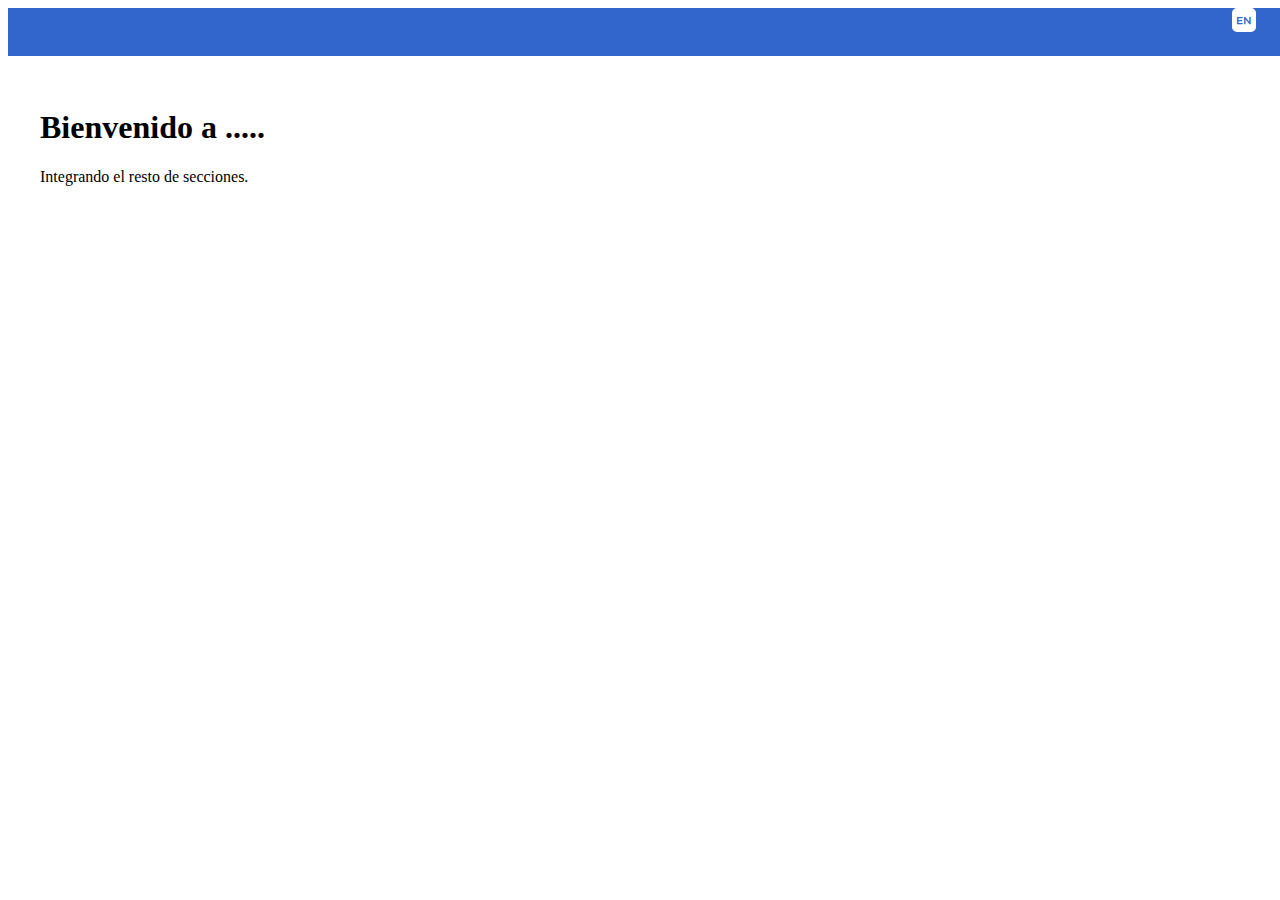
<file: 01-barra-superior/index.html>
<!DOCTYPE html>
<html lang="es">
<head>
  <meta charset="UTF-8">
  <meta name="viewport" content="width=device-width, initial-scale=1.0">
  <title>Plantilla - Barra Superior</title>
  <!-- Estilos compilados desde Sass -->
  <link rel="stylesheet" href="css/main.css">
</head>
<body>

  <!-- Barra superior -->
  <nav class="navbar navbar-expand-lg barra-superior" aria-label="Barra superior">
    <a href="#" target="_blank" aria-label="Plantilla"></a>
    <button class="idioma-icon-barra-superior float-right" aria-label="Cambiar idioma a inglés"></button>
  </nav>

  <!-- Contenido de prueba -->
  <main style="padding: 2rem;">
    <h1>Bienvenido a .....</h1>
    <p>Integrando el resto de secciones.</p>
  </main>

  <!-- JS -->
  <script src="js/topbar.js"></script>
</body>
</html>
</file>
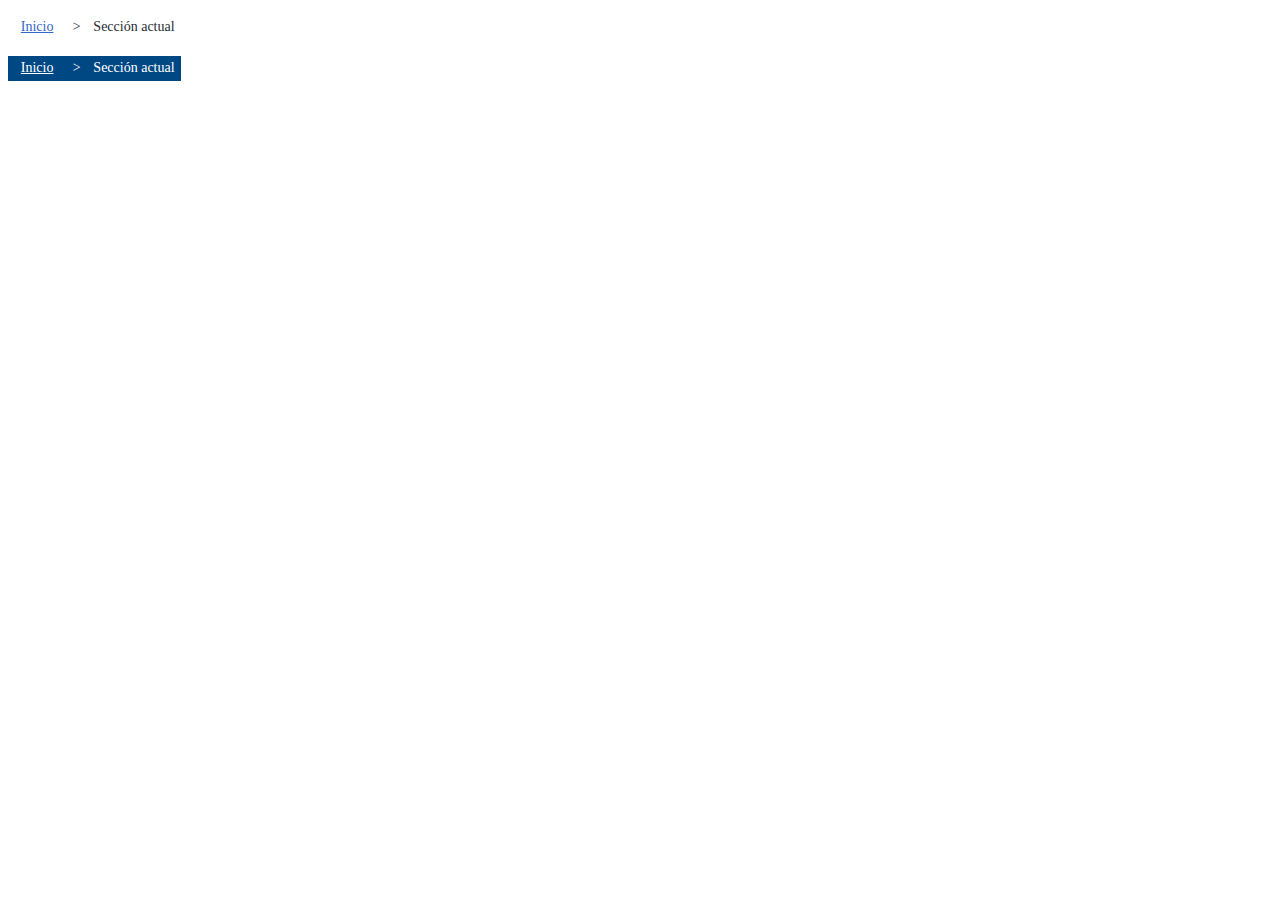
<file: 02-miga-de-pan/index.html>
<!DOCTYPE html>
<html lang="en">
<head>
    <meta charset="UTF-8">
    <meta name="viewport" content="width=device-width, initial-scale=1.0">
    <title>Document</title>
    <link rel="stylesheet" href="../02-miga-de-pan/css/style.css">
</head>
<body>
    <nav aria-label="Miga de pan predeterminada de dos niveles">
  <ul class="breadcrumb">
    <li class="breadcrumb-item"><a href="#">Inicio</a></li>
    <li class="breadcrumb-item active" aria-current="page">Sección actual</li>
  </ul>
</nav>

<nav aria-label="Miga de pan invertida de dos niveles">
  <ul class="breadcrumb">
    <li class="breadcrumb-item invested"><a href="#">Inicio</a></li>
    <li class="breadcrumb-item invested active" aria-current="page">Sección actual</li>
  </ul>
</nav>
</body>
</html>
</file>
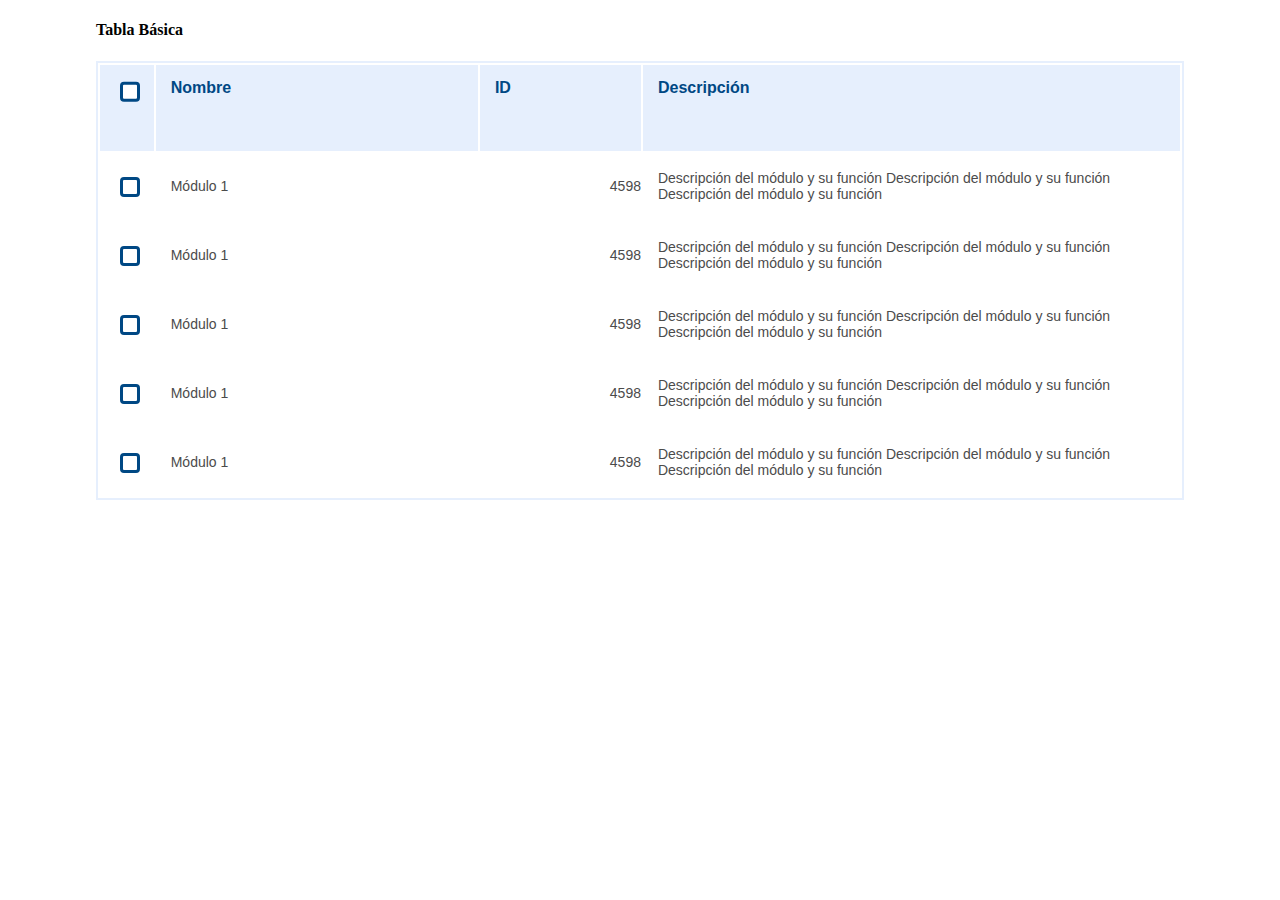
<file: 07-tablas/index.html>
<!DOCTYPE html>
<html lang="en">
<head>
    <meta charset="UTF-8">
    <meta name="viewport" content="width=device-width, initial-scale=1.0">
    <title>Document</title>
    <link rel="stylesheet" href="../07-tablas/css/style.css">
</head>
<body>
    <div class="contenedor-tabla">
  <h4 class="modal-title-tables" id="tableDescBasic">Tabla Básica</h4>
  <table class="table table-general table-basic" aria-describedby="tableDescBasic">
    <thead class="encabezado-tabla">
      <tr>
        <th scope="col">
          <input type="checkbox" name="" id="check-basico">
          <label class="checkout-tabla" for="check-basico">
            Seleccionar filas
          </label>
        </th>
        <th scope="col">
          Nombre
        </th>
        <th scope="col">
          ID
        </th>
        <th scope="col">
          Descripción
        </th>
      </tr>
    </thead>
    <tbody class="contenido-tablas">
      <tr>
        <td>
          <input type="checkbox" name="" id="item-1">
          <label class="checkout-tabla" for="item-1">
            Seleccionar fila 1
          </label>
        </td>
        <td>
          Módulo 1
        </td>
        <td class="contenido-numerico">
          4598
        </td>
        <td>
          Descripción del módulo y su función Descripción del módulo y su función Descripción del módulo y su función
        </td>
      </tr>
      <tr>
        <td>
          <input type="checkbox" name="" id="item-2">
          <label class="checkout-tabla" for="item-2">
            Seleccionar fila 2
          </label>
        </td>
        <td>
          Módulo 1
        </td>
        <td class="contenido-numerico">
          4598
        </td>
        <td>
          Descripción del módulo y su función Descripción del módulo y su función Descripción del módulo y su función
        </td>
      </tr>
      <tr>
        <td>
          <input type="checkbox" name="" id="item-3">
          <label class="checkout-tabla" for="item-3">
            Seleccionar fila 3
          </label>
        </td>
        <td>
          Módulo 1
        </td>
        <td class="contenido-numerico">
          4598
        </td>
        <td>
          Descripción del módulo y su función Descripción del módulo y su función Descripción del módulo y su función
        </td>
      </tr>
      <tr>
        <td>
          <input type="checkbox" name="" id="item-4">
          <label class="checkout-tabla" for="item-4">
            Seleccionar fila 4
          </label>
        </td>
        <td>
          Módulo 1
        </td>
        <td class="contenido-numerico">
          4598
        </td>
        <td>
          Descripción del módulo y su función Descripción del módulo y su función Descripción del módulo y su función
        </td>
      </tr>
      <tr>
        <td>
          <input type="checkbox" name="" id="item-5">
          <label class="checkout-tabla" for="item-5">
            Seleccionar fila 5
          </label>
        </td>
        <td>
           Módulo 1
        </td>
        <td>
          4598
        </td>
        <td>
          Descripción del módulo y su función Descripción del módulo y su función Descripción del módulo y su función
        </td>
      </tr>
    </tbody>
  </table>
</div>
</body>
</html>
</file>
<file: 01-barra-superior/css/main.css>
@font-face {
  font-family: "govco-font";
  src: url("../assets/icons/fonts/font.ttf") format("truetype");
  font-weight: normal;
  font-style: normal;
}
html {
  font-size: 100%;
}

.barra-superior {
  background-color: #3366cc;
  width: 100%;
  height: 3rem;
  padding-left: 4.375rem;
  position: relative;
}
.barra-superior a {
  content: url(https://cdn.www.gov.co/assets/images/logo.svg);
  height: 1.875rem;
  width: 8.5rem;
}
.barra-superior a:focus-visible {
  outline: max(0.125rem, 0.15em) solid #ffffff;
  border-radius: 0.313rem;
}
.barra-superior .idioma-icon-barra-superior {
  height: 1.5rem;
  width: 1.5rem;
  border-radius: 0.313rem;
  background-color: #ffffff;
  cursor: pointer;
  padding: 0;
  border: 0.125rem solid #ffffff;
  font-size: 10px;
  position: absolute;
  right: 5.375rem;
}
.barra-superior .idioma-icon-barra-superior::before {
  font-family: "govco-font";
  content: "\ec56";
  color: #3366cc;
  font-size: 14px;
}
.barra-superior .idioma-icon-barra-superior:hover {
  background-color: #004884;
}
.barra-superior .idioma-icon-barra-superior:hover::before {
  color: #ffffff;
}
.barra-superior .idioma-icon-barra-superior:focus {
  outline: max(0.125rem, 0.15em) solid #ffffff;
  outline-offset: max(0.188rem, 0.15em);
}

@media (max-width: 991px) {
  .barra-superior {
    justify-content: center;
    padding: 0;
  }
  .barra-superior .idioma-icon-barra-superior {
    right: 1rem;
  }
}

/*# sourceMappingURL=main.css.map */
</file>
<file: 02-miga-de-pan/css/style.css>
.breadcrumb {
  list-style: none;
  display: flex;
  flex-wrap: wrap;
  padding: 0 0;
  margin-bottom: 1rem;
  font-size: 0.875rem;
}

.breadcrumb-item {
  padding: 0.3rem 0.4rem 0.3rem 0.8rem;
}

.breadcrumb-item+.breadcrumb-item::before {
  float: left;
  padding-right: 0.8rem;
  color: #282C34;
  content: var(--bs-breadcrumb-divider, ">");
  font-weight: medium;
}

.breadcrumb-item > a {
  color: #3366CC;
  text-decoration: underline;
}

.breadcrumb-item.active {
  color: #282C34;
  font-weight: medium;
}

.breadcrumb-item.invested {
  background-color: #004884;
}

.breadcrumb-item.invested, .breadcrumb-item.invested > a, .breadcrumb-item.invested+.breadcrumb-item.invested::before {
  color: #FFFFFF;
}
</file>
<file: 07-tablas/css/style.css>
.checkout-tabla {
  display: none!important;
}

.contenedor-tabla {
  width: 1088px;
  margin: 0 auto;
}

.encabezado-tabla {
  background: #004884;
  width: 100%;
}

/* estilos generales de la tabla */
.table-general {
  border: 2px solid #E6EFFD !important;
  opacity: 1;
  font-family: 'Works sans', sans-serif;
  width: 100% !important;
}

.table-general thead th {
  padding-top: 14px;
  padding-left: 15px;
  padding-right: 0px;
}

.table-general thead th:nth-child(1) {
  padding-left: 20px;
}

.table-general thead tr:nth-child(1) {
  width: 1088px !important;
  border-style: none !important;
}

.table-general thead th:nth-child(1) {
  width: 5%;
}

.table-general thead th:nth-child(2) {
  width: 30%;
}

.table-general thead th:nth-child(3) {
  width: 15%;
}

.table-general thead th:nth-child(4) {
  width: 50%;
}

.table-general tbody td {
  padding-left: 15px;
  padding-right: 0px;
}

.table-general tbody td:nth-child(1) {
  padding-left: 20px;
  padding-right: 0px;
}

.table-general tbody td:nth-child(3){
  text-align: right;
}

.table-general thead tr th {
  vertical-align: top !important;
  background: #E6EFFD;
  color: #004884;
  text-align: left !important;
  height: 71px !important;
  font-family: 'Works sans', sans-serif !important;
  letter-spacing: 0px;
  font-size: 16px;
  border-bottom: none;
}

.table-general tbody {
  overflow-y: auto;
  width: 100%;
  max-height: 394px;
}

/* estilos del scroll */
.table-general tbody::-webkit-scrollbar {
  width: 8px;
  background: #E6EFFD;
  border-radius: 12px;
  opacity: 1;
}

.table-general tbody::-webkit-scrollbar-thumb {
  background: #004884;
  border-radius: 12px;
  box-shadow: 0px 3px 6px #00000029;
  opacity: 1;
  height: 21px;
}

/* estilos del checkbox */
.table-general input[type="checkbox"]+label {
  color: #4B4B4B;
  font-size: 1rem;
}

.table-general input[type="checkbox"] {
  -webkit-appearance: none;
  appearance: none;
  background-color: #ffffff;
  margin: 0;
  font: inherit;
  color: #004884;
  height: 20px;
  width: 20px;
  border: 3px solid #004884;
  transform: translateY(-0.075em);
  border-radius: 0.25rem;
  display: inline-grid;
  place-content: center;
  float: left;
  margin-right: 0.5em;
  margin-top: 0.25em;
  position: relative !important;
  opacity: 1 !important;
}

.table-general input[type="checkbox"]:checked::after {
  content: "";
  margin: 0;
  padding: 0;
  display: block;
  position: absolute;
  top: 0px;
  left: 3px;
  width: 7px;
  height: 13px;
  border: solid #ffffff;
  border-width: 0 3px 3px 0;
  transform: rotate(45deg);
  border-radius: 2px;
}

.table-general input[type="checkbox"]:not(:checked), [type="checkbox"]:checked {
  pointer-events: auto!important;
}

.table-general input[type="checkbox"]:checked {
  background-color: #004884;
}

.table-general input[type="checkbox"]:focus-visible {
  outline: max(0.125rem, 0.15em) solid #000000;
  outline-offset: max(0.125rem, 0.15em);
}

.table-general input[type="checkbox"]:disabled {
  border: 0.188rem solid #737373;
}

.table-general input[type="checkbox"]:checked:disabled {
  background-color: #737373;
}

.table-general input[type="checkbox"]:disabled+label {
  color: #737373;
}

/* estilos del tbody */
.contenido-tablas {
  color: #4b4b4b;
  font-family: "Work sans", sans-serif;
  font-size: 14px;
  text-align: left;
}

.contenido-tablas td {
  height: 65px;
  vertical-align: middle !important;
}

/* estilo para foundation*/
.table-general tbody tr:nth-child(even) {
  border-color: inherit!important;
}

/* estilo en foundation*/
.table-general:not(.table-acentuada) tbody tr:nth-child(even) {
  background-color: transparent!important;
}

.table-general input[type=checkbox]+label {
  margin: 0!important;
}
</file>
